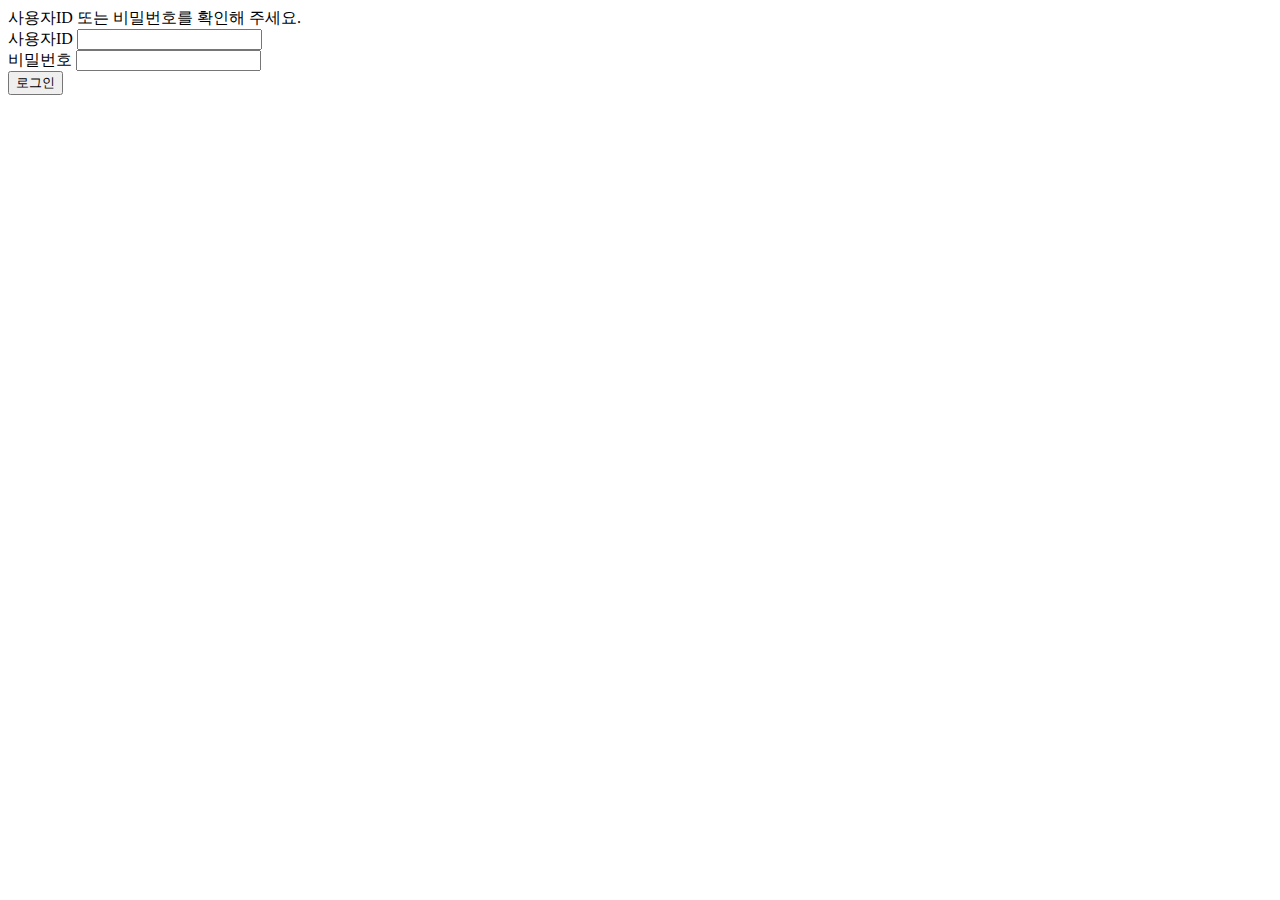
<file: src/main/resources/templates/login_form.html>
<html layout:decorate="~{layout}">
<div layout:fragment="content" class="container my-3">
    <form th:action="@{/user/login}" method="post">
        <div th:if="${param.error}">
            <div class="alert alert-danger">
                사용자ID 또는 비밀번호를 확인해 주세요.
            </div>
        </div>
        <div class="mb-3">
            <label for="username" class="form-label">사용자ID</label>
            <input type="text" name="username" id="username" class="form-control">
        </div>
        <div class="mb-3">
            <label for="password" class="form-label">비밀번호</label>
            <input type="password" name="password" id="password" class="form-control">
        </div>
        <button type="submit" class="btn btn-primary">로그인</button>
    </form>
</div>
</html>
</file>
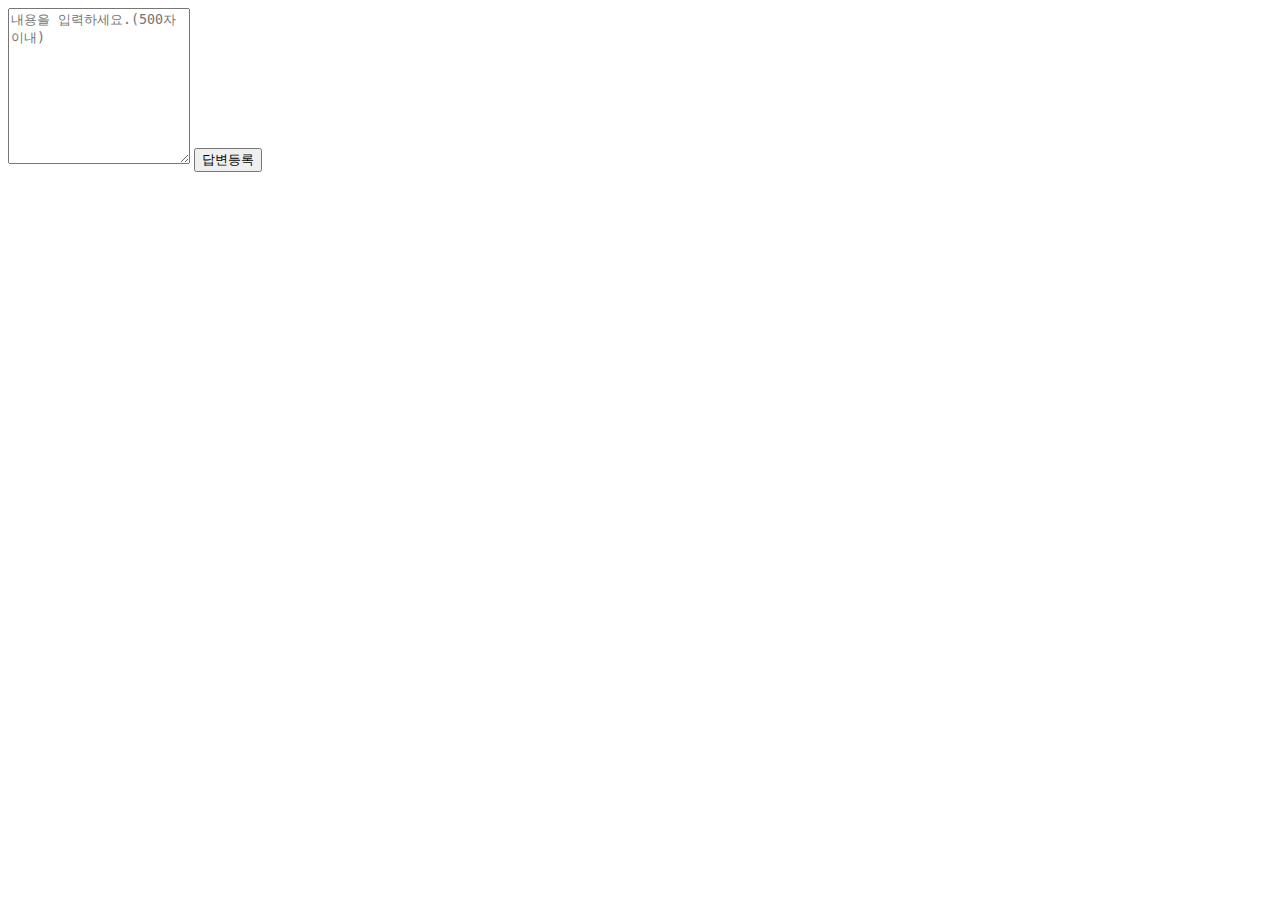
<file: src/main/resources/templates/question_detail.html>
<html layout:decorate="~{layout}">

<div layout:fragment="content" class="container my-3">
    <!-- 질문 -->
    <h2 class="border-bottom py-2" th:text="${question.subject}"></h2>
    <div class="card my-3">
        <div class="card-body">
            <div class="card-text" style="white-space: pre-line;" th:text="${question.content}"></div>
            <div class="d-flex justify-content-end">
                <div class="badge bg-light text-dark p-2 text-start">
                    <div th:text="${#temporals.format(question.createTime, 'yyyy-MM-dd HH:mm')}"></div>
                </div>
            </div>
        </div>
    </div>
    <!-- 답변의 갯수 표시 -->
    <h5 class="border-bottom my-3 py-2"
        th:text="|${#lists.size(question.answerList)}개의 답변이 있습니다.|"></h5>
    <!-- 답변 반복 시작 -->
    <div class="card my-3" th:each="answer : ${question.answerList}">
        <div class="card-body">
            <div class="card-text" style="white-space: pre-line;" th:text="${answer.content}"></div>
            <div class="d-flex justify-content-end">
                <div class="badge bg-light text-dark p-2 text-start">
                    <div th:text="${#temporals.format(answer.createDate, 'yyyy-MM-dd HH:mm')}"></div>
                </div>
            </div>
        </div>
    </div>
    <!-- 답변 반복 끝  -->
    <!-- 답변 작성 -->
    <form th:action="@{|/answer/create/${question.id}|}" th:object="${answerForm}" method="post" class="my-3">
        <div th:replace="~{form_errors :: formErrorsFragment}"></div>
        <textarea required maxlength="50" placeholder="내용을 입력하세요.(500자 이내)" th:field="*{content}" rows="10" class="form-control"></textarea>
        <input type="submit" value="답변등록" class="btn btn-primary my-2">
    </form>
</div>
</html>
</file>
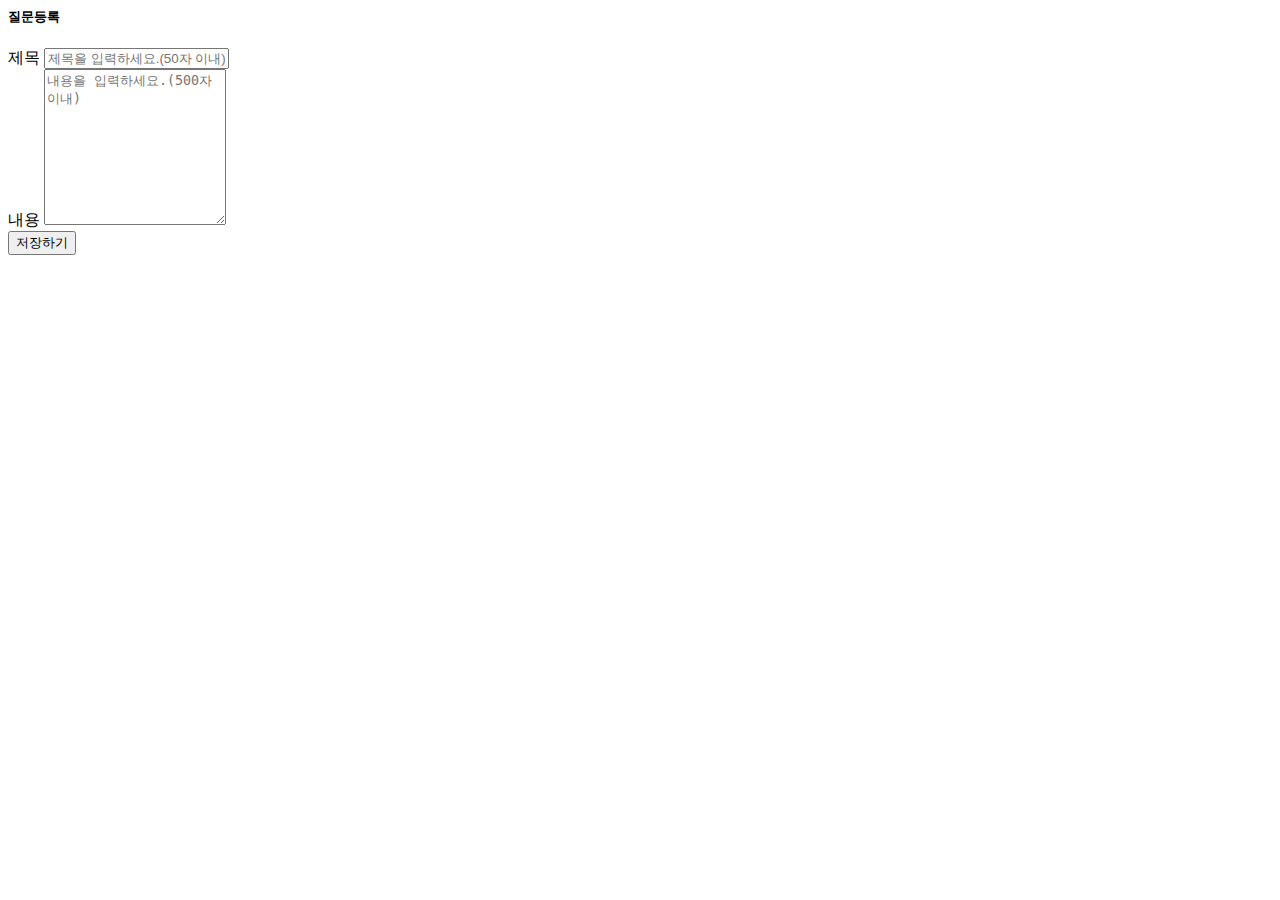
<file: src/main/resources/templates/question_form.html>
<html layout:decorate="~{layout}">

<div layout:fragment="content" class="container">
    <h5 class="my-3 border-bottom pb-2">질문등록</h5>
    <form th:action="@{/question/create}" th:object="${questionForm}" method="post">
        <div th:replace="~{form_errors :: formErrorsFragment}"></div>
        <div class="mb-3">
            <label for="subject" class="form-label">제목</label>
            <input required maxlength="50" placeholder="제목을 입력하세요.(50자 이내)" type="text" class="form-control" th:field="*{subject}">
        </div>
        <div class="mb-3">
            <label for="content" class="form-label">내용</label>
            <textarea required maxlength="50" placeholder="내용을 입력하세요.(500자 이내)" th:field="*{content}" class="form-control" rows="10"></textarea>
        </div>
        <input type="submit" value="저장하기" class="btn btn-primary my-2">
    </form>
</div>
</html>
</file>
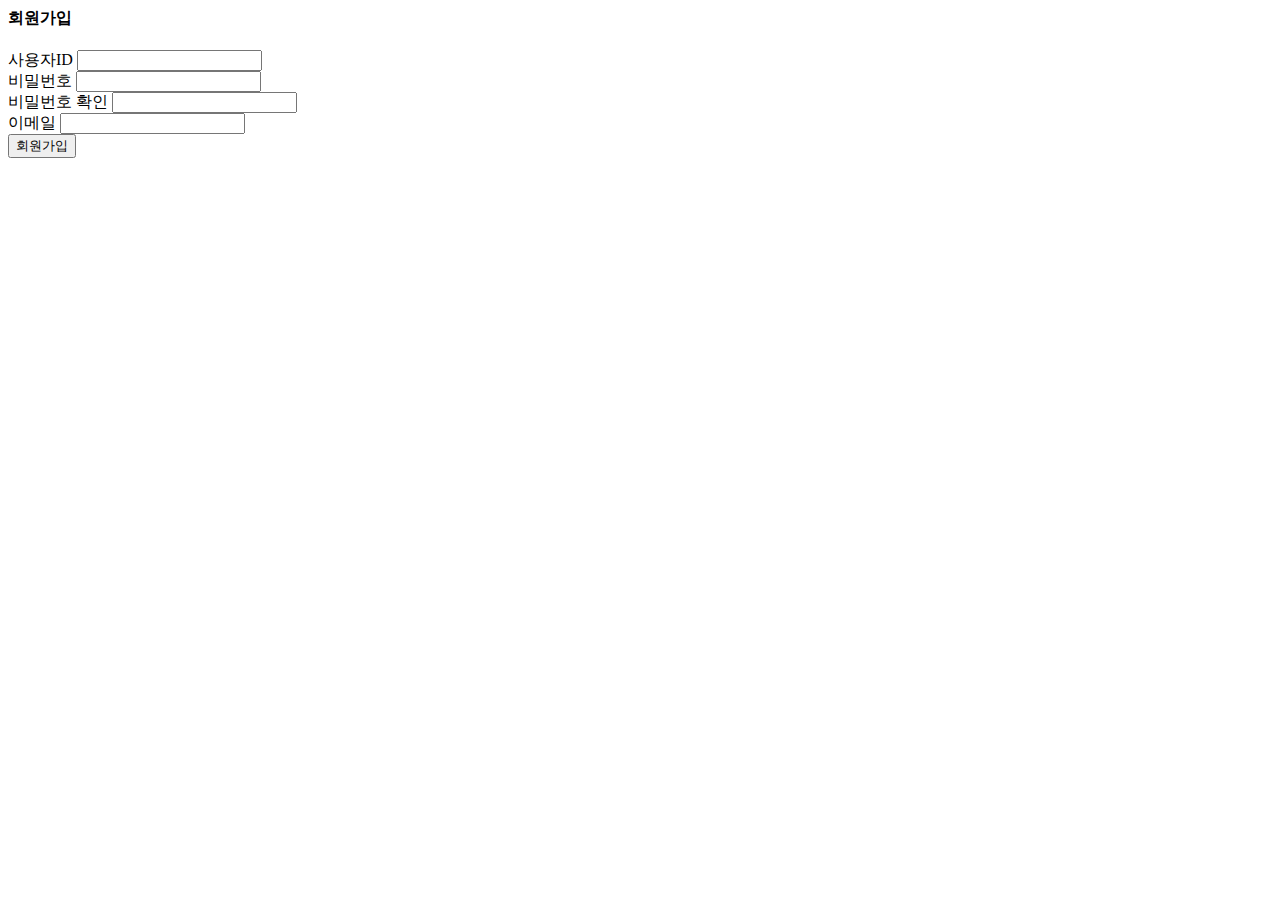
<file: src/main/resources/templates/signup_form.html>
<html layout:decorate="~{layout}">
<div layout:fragment="content" class="container my-3">
    <div class="my-3 border-bottom">
        <div>
            <h4>회원가입</h4>
        </div>
    </div>
    <form th:action="@{/user/signup}" th:object="${userCreateForm}" method="post">
        <div th:replace="~{form_errors :: formErrorsFragment}"></div>
        <div class="mb-3">
            <label for="username" class="form-label">사용자ID</label>
            <input type="text" th:field="*{username}" class="form-control">
        </div>
        <div class="mb-3">
            <label for="password1" class="form-label">비밀번호</label>
            <input type="password" th:field="*{password1}" class="form-control">
        </div>
        <div class="mb-3">
            <label for="password2" class="form-label">비밀번호 확인</label>
            <input type="password" th:field="*{password2}" class="form-control">
        </div>
        <div class="mb-3">
            <label for="email" class="form-label">이메일</label>
            <input type="email" th:field="*{email}" class="form-control">
        </div>
        <button type="submit" class="btn btn-primary">회원가입</button>
    </form>
</div>
</html>
</file>
